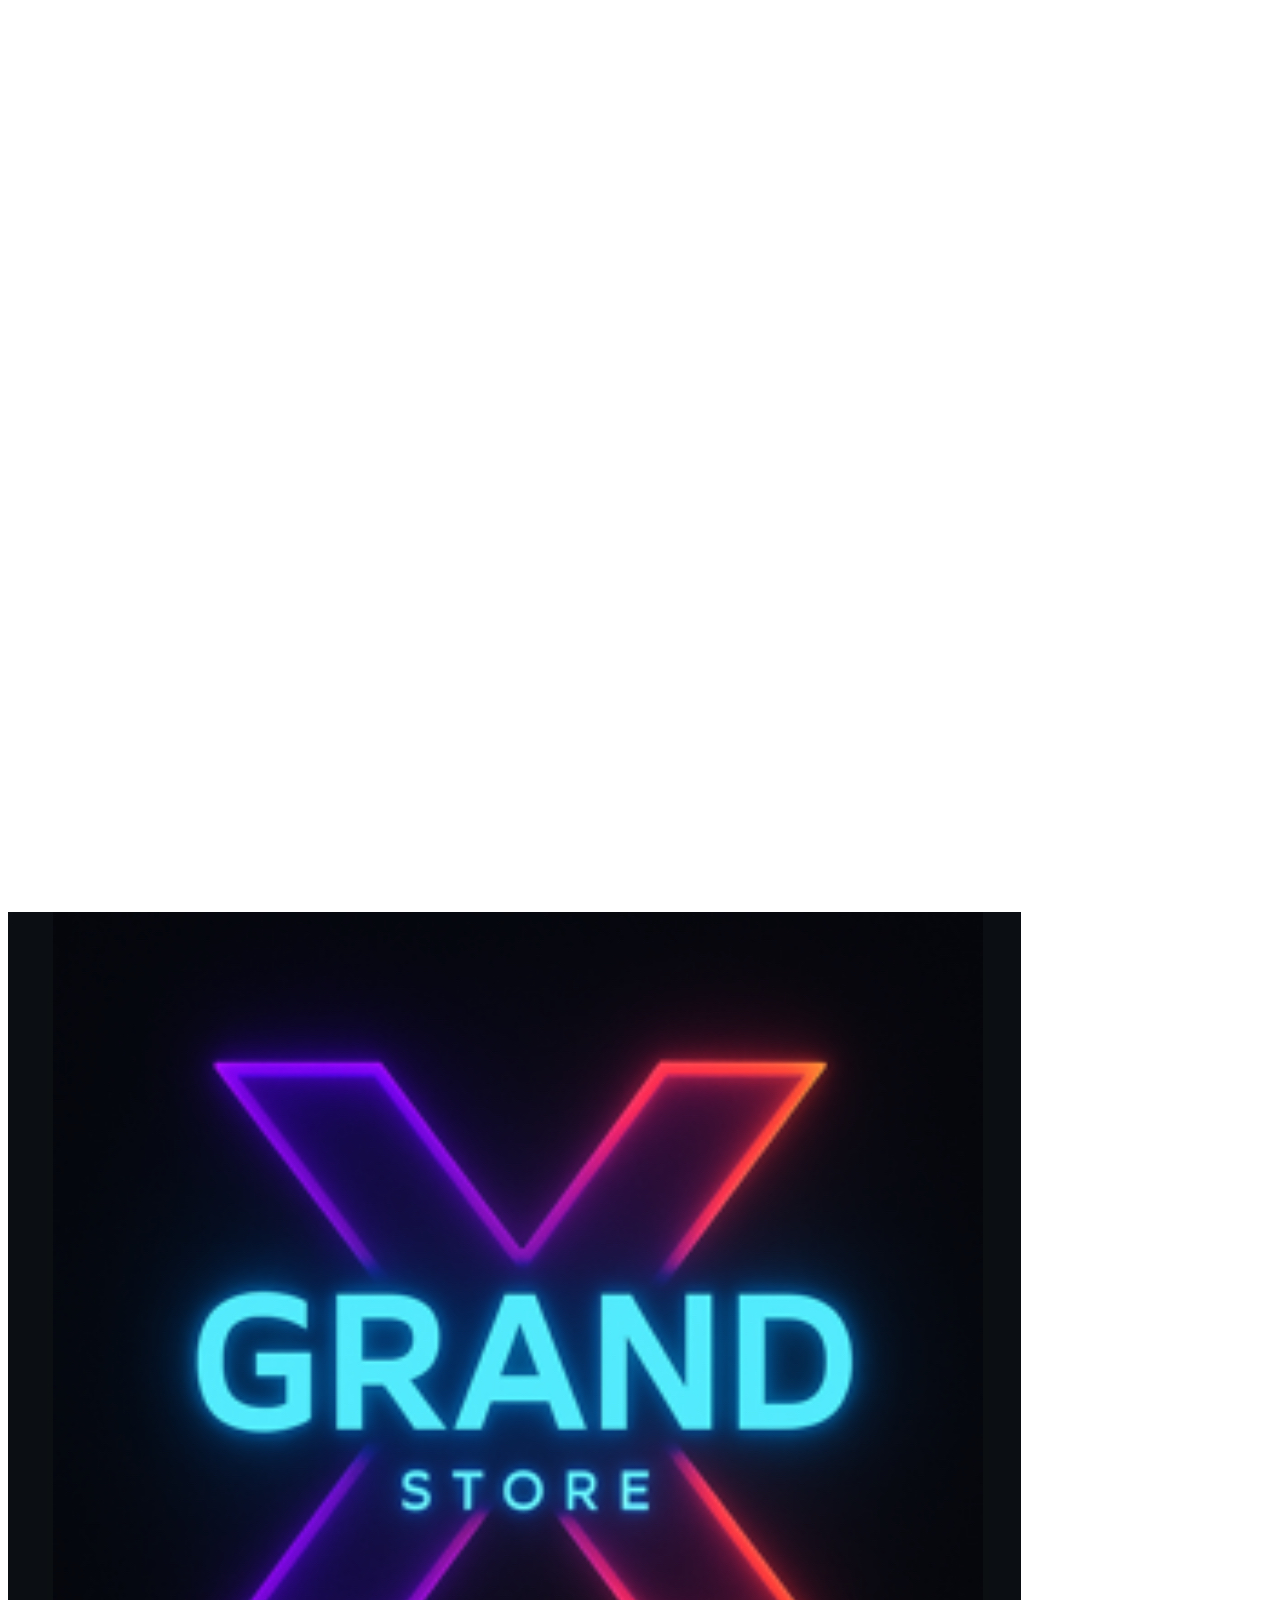
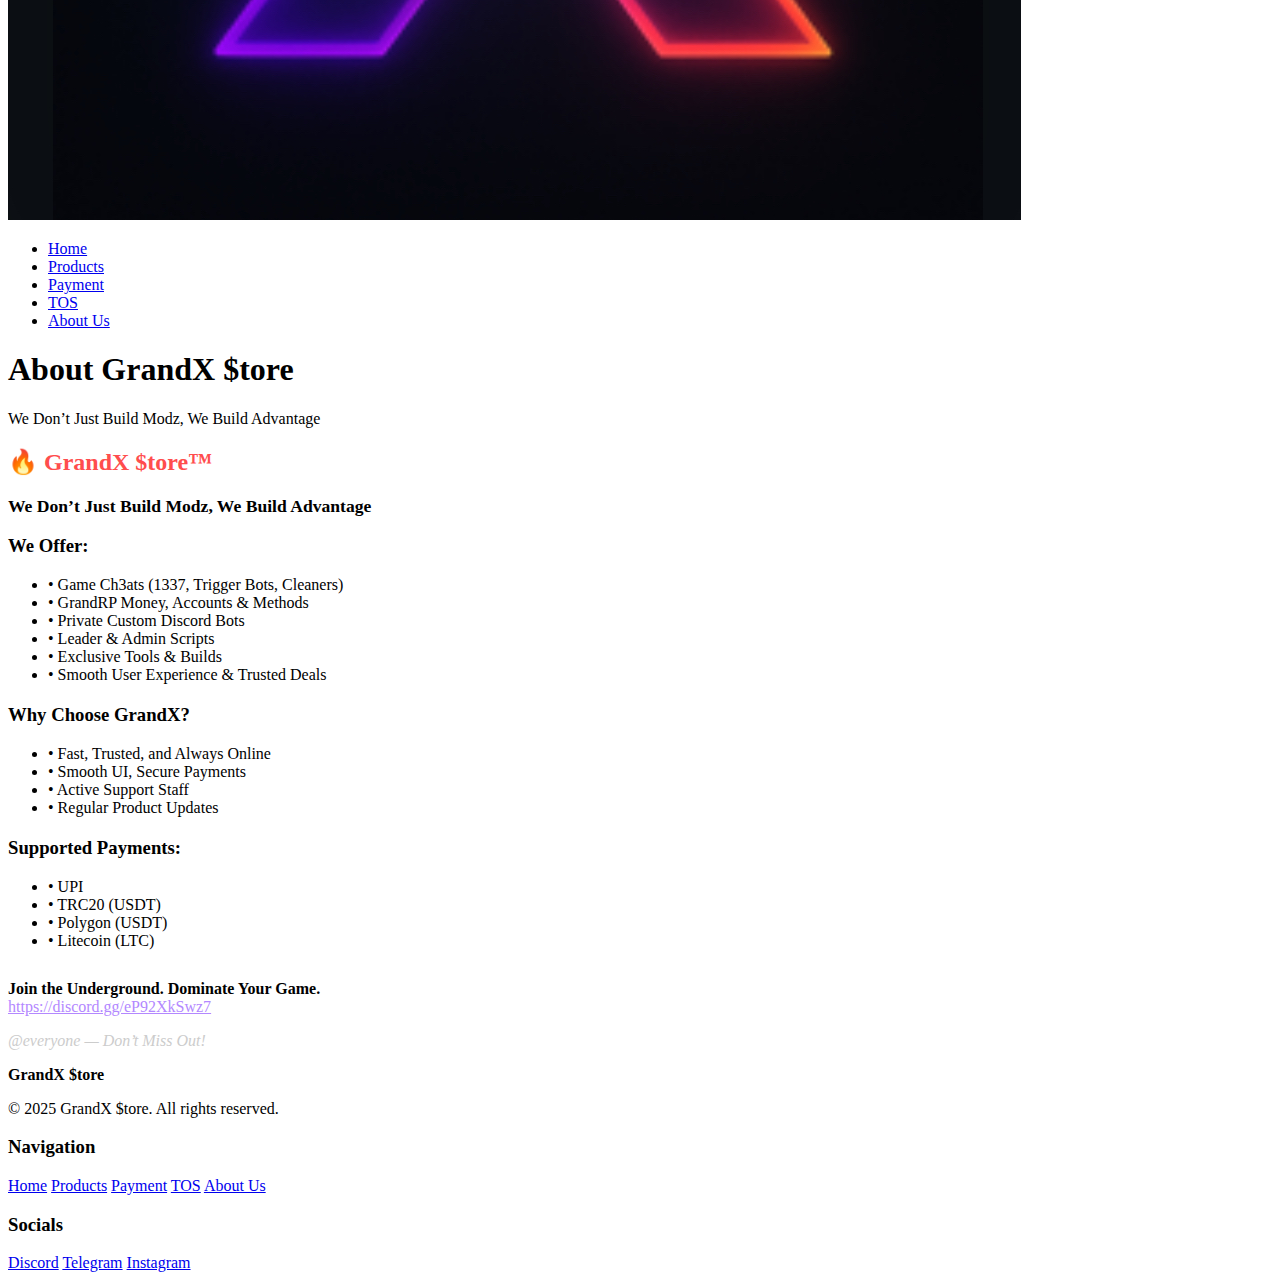
<file: about.html>
<!DOCTYPE html>
<html lang="en">
<head>
  <meta charset="UTF-8" />
  <meta name="viewport" content="width=device-width, initial-scale=1.0"/>
  <title>About Us - GrandX $tore</title>
  <link rel="stylesheet" href="style.css" />
</head>
<body>
  <canvas id="particles"></canvas>

  <nav class="navbar">
    <img src="IMG_1096.jpeg" alt="GrandX Logo" class="nav-logo">
    <ul class="nav-links">
      <li><a href="index.html">Home</a></li>
      <li><a href="products.html">Products</a></li>
      <li><a href="payment.html">Payment</a></li>
      <li><a href="tos.html">TOS</a></li>
      <li><a href="about.html" class="active">About Us</a></li>
    </ul>
  </nav>

  <header class="hero">
    <h1><span class="glow-pink">About</span> <span class="glow-white">GrandX $tore</span></h1>
    <p class="quote">We Don’t Just Build Modz, We Build Advantage</p>
  </header>

  <section class="discord-callout" style="background-color: rgba(255,255,255,0.03);">
    <h2 style="color: #ff4d4d;">🔥 GrandX $tore™</h2>
    <p style="font-size: 1.1rem; font-weight: bold;">We Don’t Just Build Modz, We Build Advantage</p>

    <h3>We Offer:</h3>
    <ul>
      <li>• Game Ch3ats (1337, Trigger Bots, Cleaners)</li>
      <li>• GrandRP Money, Accounts & Methods</li>
      <li>• Private Custom Discord Bots</li>
      <li>• Leader & Admin Scripts</li>
      <li>• Exclusive Tools & Builds</li>
      <li>• Smooth User Experience & Trusted Deals</li>
    </ul>

    <h3 style="margin-top: 20px;">Why Choose GrandX?</h3>
    <ul>
      <li>• Fast, Trusted, and Always Online</li>
      <li>• Smooth UI, Secure Payments</li>
      <li>• Active Support Staff</li>
      <li>• Regular Product Updates</li>
    </ul>

    <h3 style="margin-top: 20px;">Supported Payments:</h3>
    <ul>
      <li>• UPI</li>
      <li>• TRC20 (USDT)</li>
      <li>• Polygon (USDT)</li>
      <li>• Litecoin (LTC)</li>
    </ul>

    <p style="margin-top: 30px;">
      <strong>Join the Underground. Dominate Your Game.</strong><br>
      <a href="https://discord.gg/eP92XkSwz7" target="_blank" style="color:#b388ff; text-decoration: underline;">https://discord.gg/eP92XkSwz7</a>
    </p>

    <p style="color: #ccc; font-style: italic;">@everyone — Don’t Miss Out!</p>
  </section>

  <footer class="footer">
    <div class="footer-content">
      <div class="footer-branding">
        <p><strong>GrandX $tore</strong></p>
        <p>© 2025 GrandX $tore. All rights reserved.</p>
      </div>
      <div class="footer-links">
        <h3>Navigation</h3>
        <a href="index.html">Home</a>
        <a href="products.html">Products</a>
        <a href="payment.html">Payment</a>
        <a href="tos.html">TOS</a>
        <a href="about.html">About Us</a>
      </div>
      <div class="footer-socials">
        <h3>Socials</h3>
        <a href="https://discord.gg/Ft629G5RZE">Discord</a>
        <a href="https://t.me/+dmVBozU2KMRjZWU1">Telegram</a>
        <a href="https://www.instagram.com/grandxstore">Instagram</a>
      </div>
    </div>
  </footer>

  <script>
    const canvas = document.getElementById('particles');
    const ctx = canvas.getContext('2d');
    canvas.width = window.innerWidth;
    canvas.height = window.innerHeight;
    const particles = [];

    for (let i = 0; i < 100; i++) {
      particles.push({
        x: Math.random() * canvas.width,
        y: Math.random() * canvas.height,
        r: Math.random() * 1.5 + 0.5,
        dx: Math.random() - 0.5,
        dy: Math.random() - 0.5
      });
    }

    function animateParticles() {
      ctx.clearRect(0, 0, canvas.width, canvas.height);
      ctx.fillStyle = 'rgba(255, 255, 255, 0.2)';
      particles.forEach(p => {
        p.x += p.dx;
        p.y += p.dy;
        if (p.x < 0 || p.x > canvas.width) p.dx *= -1;
        if (p.y < 0 || p.y > canvas.height) p.dy *= -1;
        ctx.beginPath();
        ctx.arc(p.x, p.y, p.r, 0, Math.PI * 2);
        ctx.fill();
      });
      requestAnimationFrame(animateParticles);
    }

    animateParticles();
  </script>
</body>
</html>
</file>
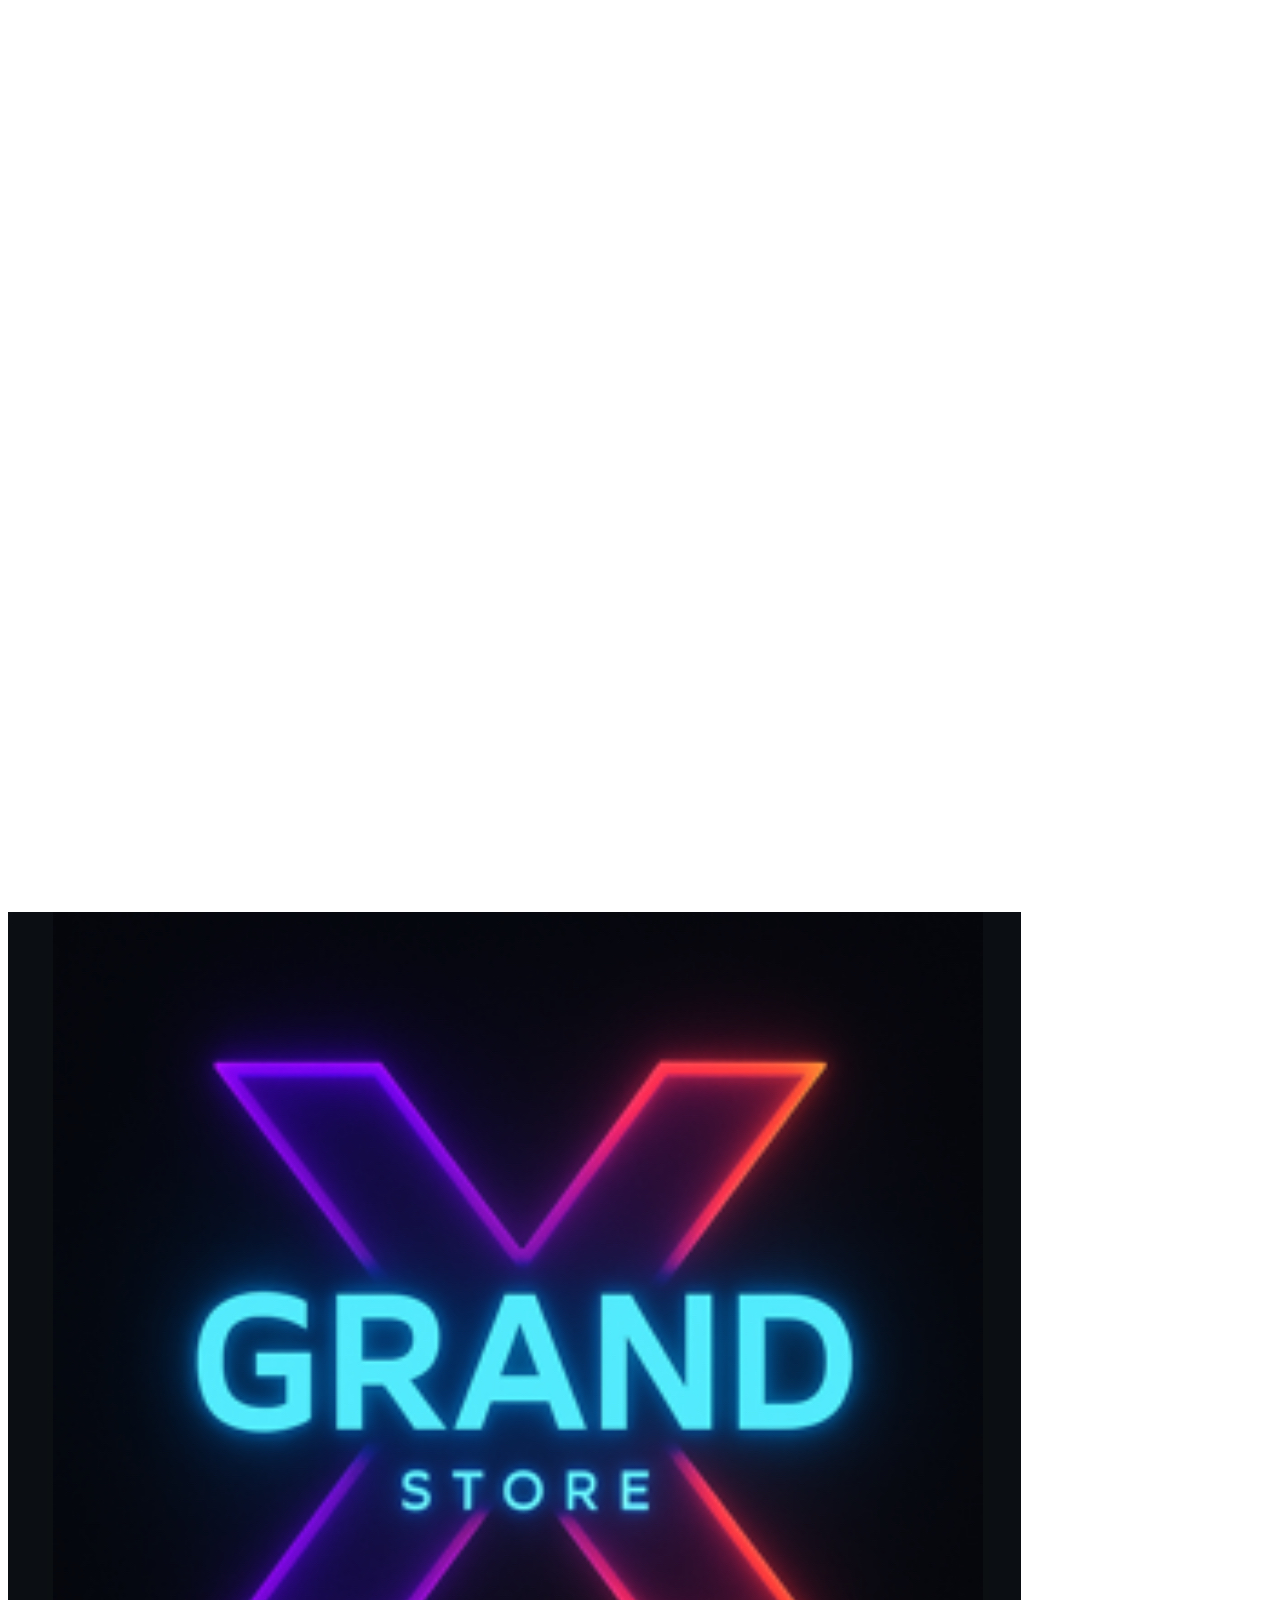
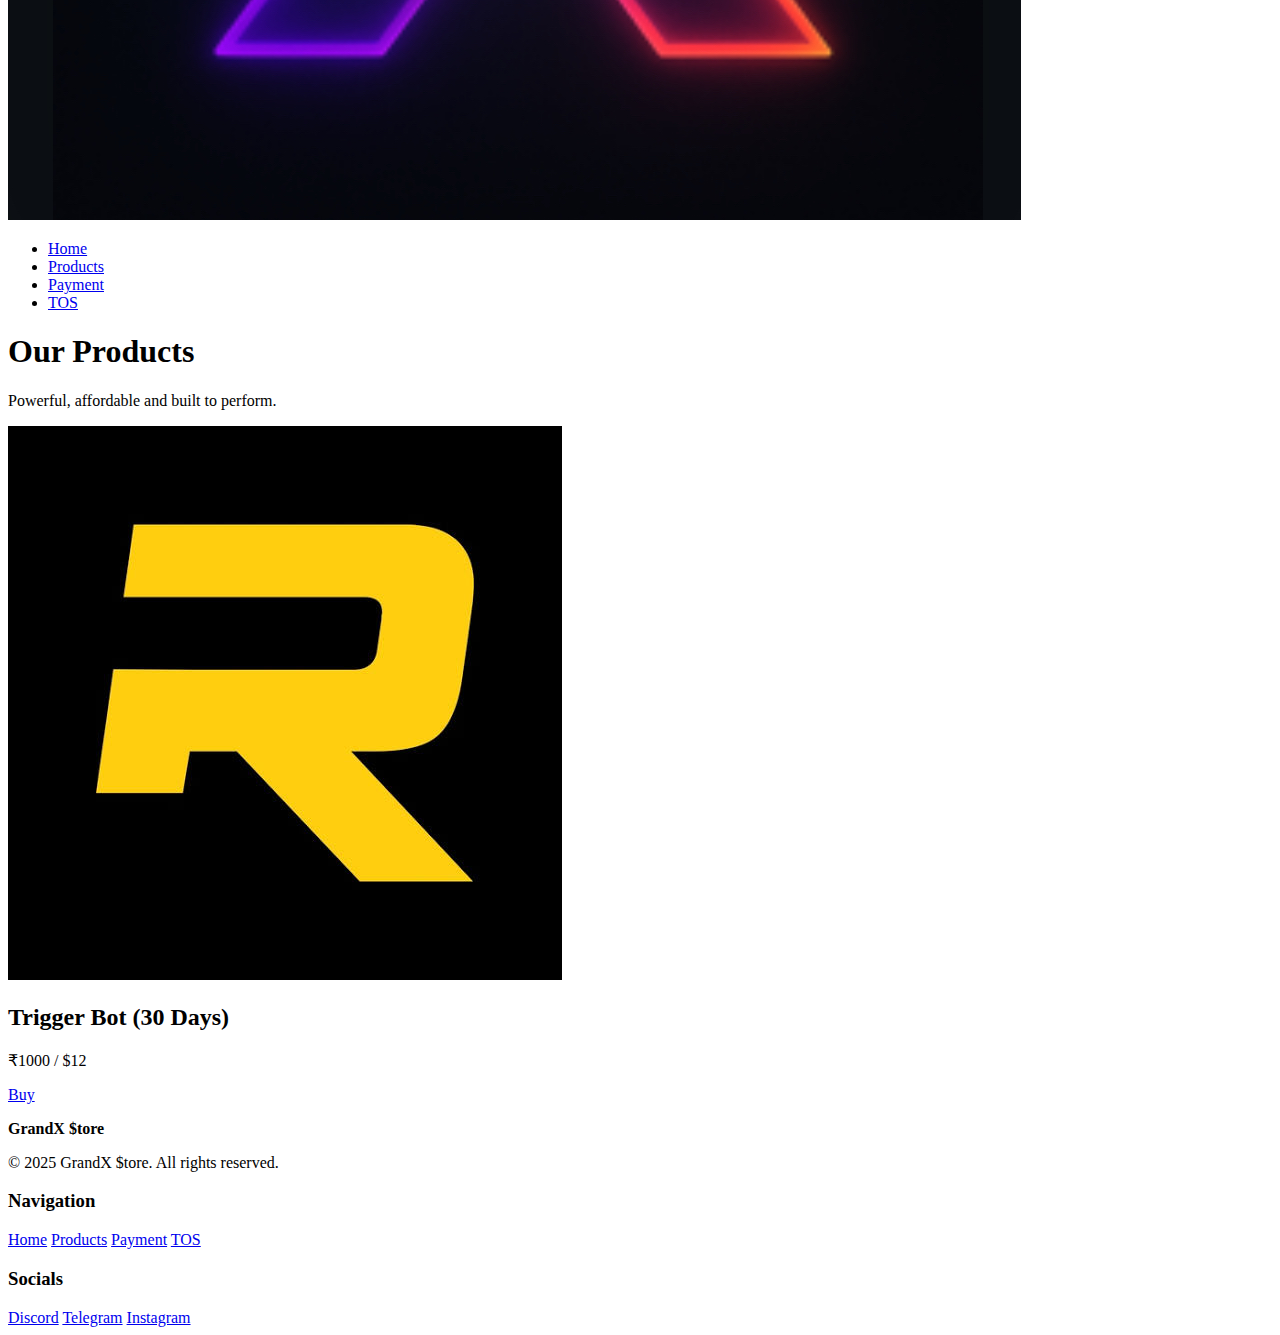
<file: products.html>
<!DOCTYPE html>
<html lang="en">
<head>
  <meta charset="UTF-8" />
  <meta name="viewport" content="width=device-width, initial-scale=1.0"/>
  <title>Products - GrandX $tore</title>
  <link rel="stylesheet" href="style.css" />
</head>
<body>
  <canvas id="particles"></canvas>

  <nav class="navbar">
    <img src="IMG_1096.jpeg" alt="GrandX Logo" class="nav-logo">
    <ul class="nav-links">
      <li><a href="index.html">Home</a></li>
      <li><a href="products.html">Products</a></li>
      <li><a href="payment.html">Payment</a></li>
      <li><a href="tos.html">TOS</a></li>
    </ul>
  </nav>

  <header class="hero">
    <h1><span class="glow-pink">Our</span> <span class="glow-white">Products</span></h1>
    <p class="quote">Powerful, affordable and built to perform.</p>
  </header>

  <section class="product-grid">
    <!-- Repeat this div for each product -->
    <div class="product-card">
      <img src="IMG_1271.jpeg" alt="Trigger Bot">
      <h2>Trigger Bot (30 Days)</h2>
      <p>₹1000 / $12</p>
      <a href="payment.html" class="btn">Buy</a>
    </div>
    <!-- ... other products ... -->
  </section>

  <!-- Footer -->
  <footer class="footer">
    <div class="footer-content">
      <div class="footer-branding">
        <p><strong>GrandX $tore</strong></p>
        <p>© 2025 GrandX $tore. All rights reserved.</p>
      </div>
      <div class="footer-links">
        <h3>Navigation</h3>
        <a href="index.html">Home</a>
        <a href="products.html">Products</a>
        <a href="payment.html">Payment</a>
        <a href="tos.html">TOS</a>
      </div>
      <div class="footer-socials">
        <h3>Socials</h3>
        <a href="https://discord.gg/Ft629G5RZE">Discord</a>
        <a href="https://t.me/+dmVBozU2KMRjZWU1">Telegram</a>
        <a href="https://www.instagram.com/grandxstore">Instagram</a>
      </div>
    </div>
  </footer>

  <!-- Background Particles Script -->
  <script>
    const canvas = document.getElementById('particles');
    const ctx = canvas.getContext('2d');
    canvas.width = window.innerWidth;
    canvas.height = window.innerHeight;
    const particles = [];

    for (let i = 0; i < 100; i++) {
      particles.push({ x: Math.random() * canvas.width, y: Math.random() * canvas.height, r: Math.random() * 1.5 + 0.5, dx: Math.random() - 0.5, dy: Math.random() - 0.5 });
    }

    function animateParticles() {
      ctx.clearRect(0, 0, canvas.width, canvas.height);
      ctx.fillStyle = 'rgba(255, 255, 255, 0.2)';
      particles.forEach(p => {
        p.x += p.dx;
        p.y += p.dy;
        if (p.x < 0 || p.x > canvas.width) p.dx *= -1;
        if (p.y < 0 || p.y > canvas.height) p.dy *= -1;
        ctx.beginPath();
        ctx.arc(p.x, p.y, p.r, 0, Math.PI * 2);
        ctx.fill();
      });
      requestAnimationFrame(animateParticles);
    }

    animateParticles();
  </script>
</body>
</html>
</file>
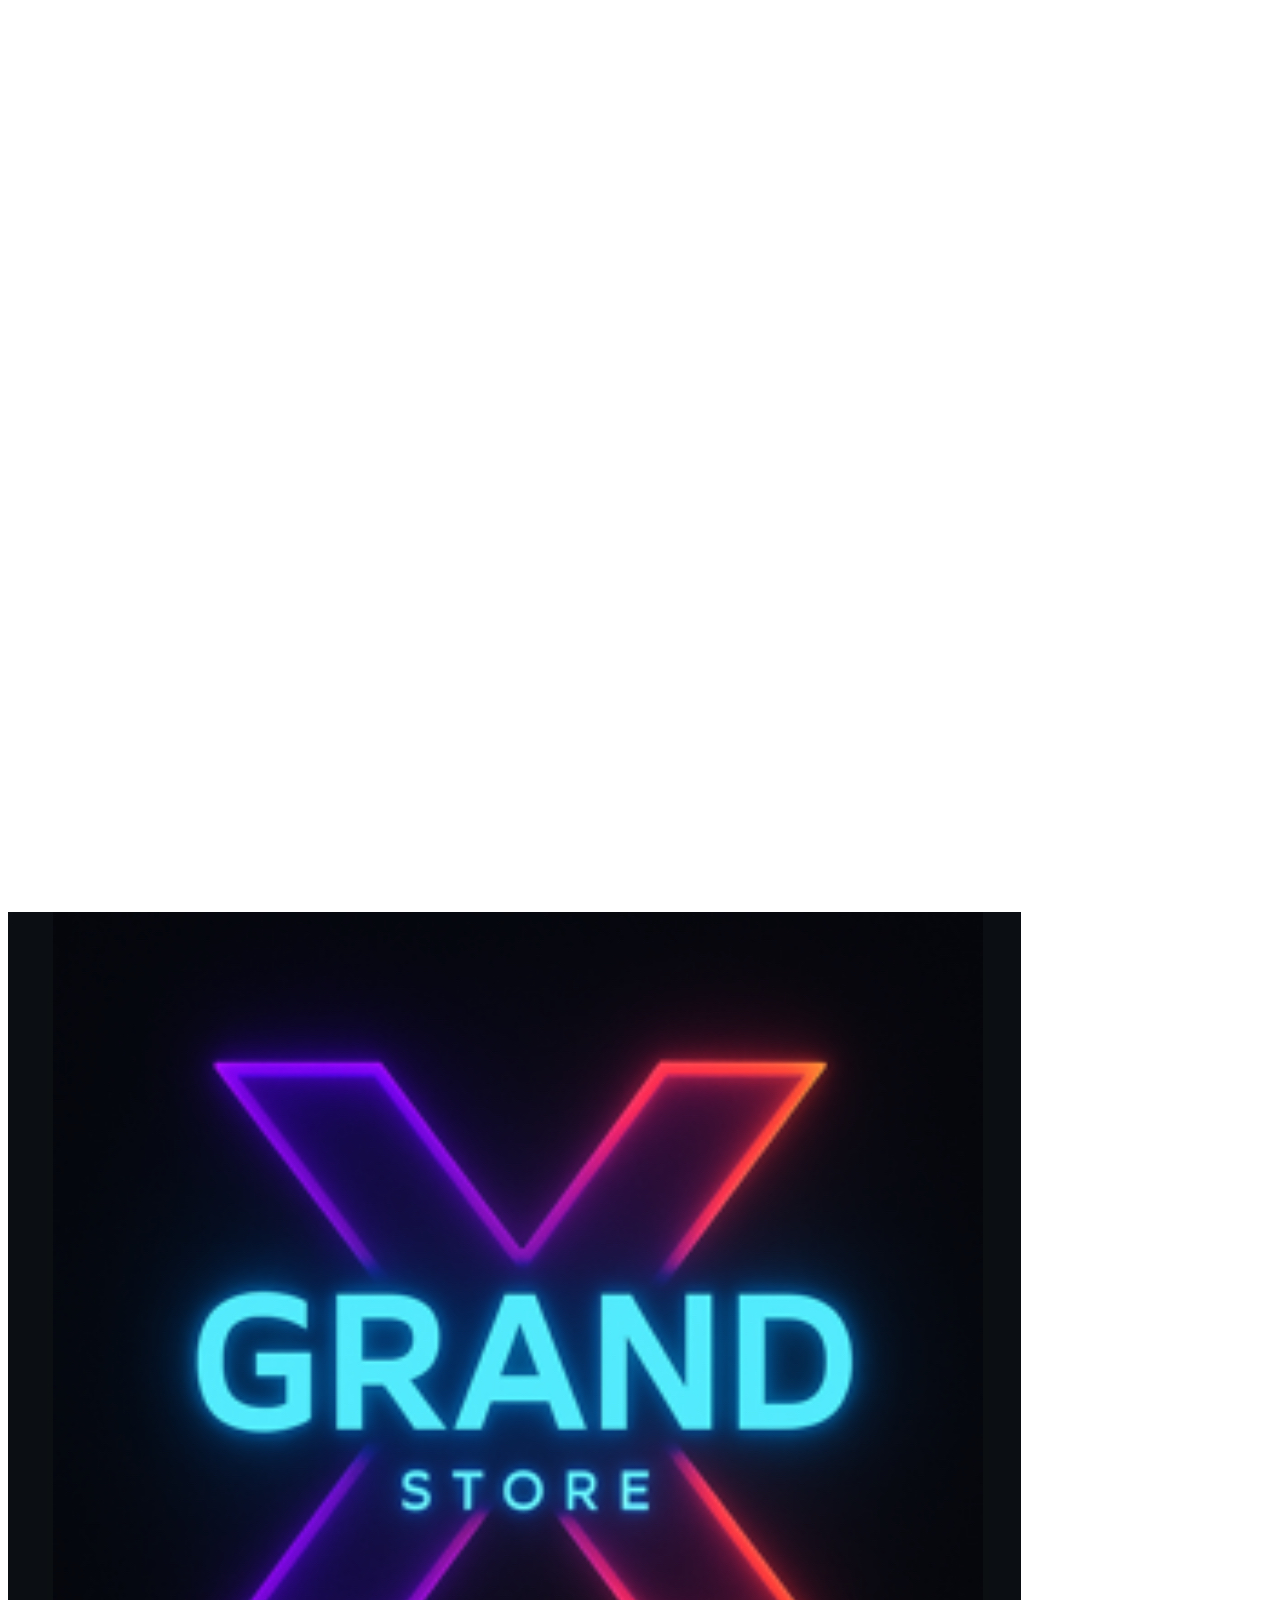
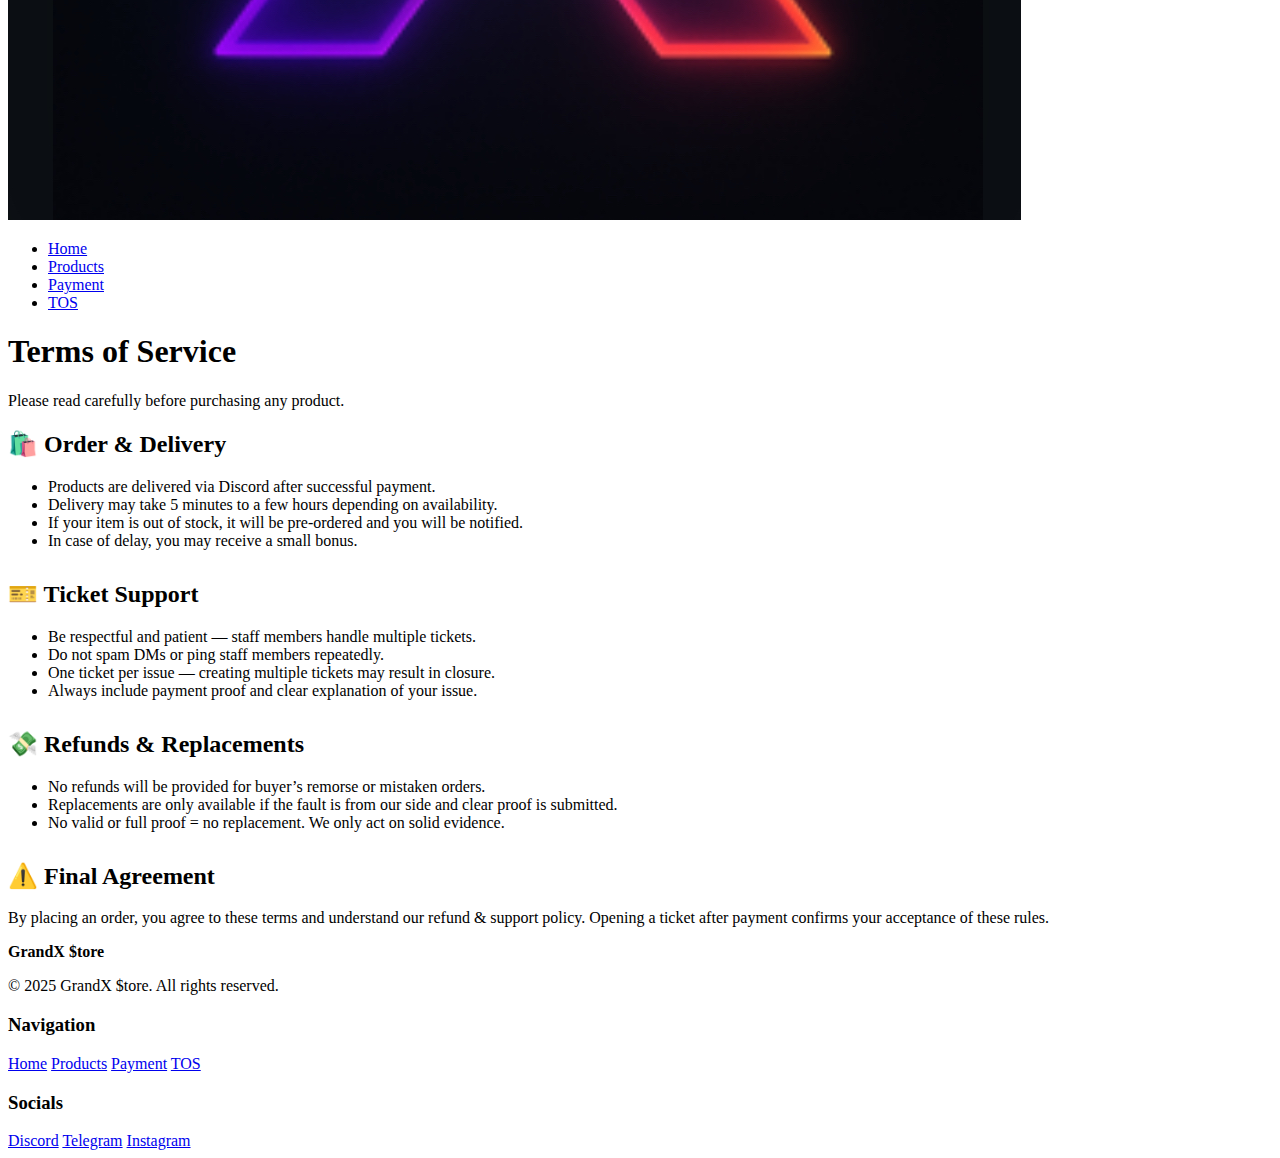
<file: tos.html>
<!DOCTYPE html>
<html lang="en">
<head>
  <meta charset="UTF-8" />
  <meta name="viewport" content="width=device-width, initial-scale=1.0"/>
  <title>Terms of Service - GrandX $tore</title>
  <link rel="stylesheet" href="style.css" />
</head>
<body>
  <canvas id="particles"></canvas>

  <nav class="navbar">
    <img src="IMG_1096.jpeg" alt="GrandX Logo" class="nav-logo">
    <ul class="nav-links">
      <li><a href="index.html">Home</a></li>
      <li><a href="products.html">Products</a></li>
      <li><a href="payment.html">Payment</a></li>
      <li><a href="tos.html">TOS</a></li>
    </ul>
  </nav>

  <header class="hero">
    <h1><span class="glow-pink">Terms of</span> <span class="glow-white">Service</span></h1>
    <p class="quote">Please read carefully before purchasing any product.</p>
  </header>

  <section class="discord-callout">
    <h2>🛍️ Order & Delivery</h2>
    <ul>
      <li>Products are delivered via Discord after successful payment.</li>
      <li>Delivery may take 5 minutes to a few hours depending on availability.</li>
      <li>If your item is out of stock, it will be pre-ordered and you will be notified.</li>
      <li>In case of delay, you may receive a small bonus.</li>
    </ul>

    <h2 style="margin-top:30px;">🎫 Ticket Support</h2>
    <ul>
      <li>Be respectful and patient — staff members handle multiple tickets.</li>
      <li>Do not spam DMs or ping staff members repeatedly.</li>
      <li>One ticket per issue — creating multiple tickets may result in closure.</li>
      <li>Always include payment proof and clear explanation of your issue.</li>
    </ul>

    <h2 style="margin-top:30px;">💸 Refunds & Replacements</h2>
    <ul>
      <li>No refunds will be provided for buyer’s remorse or mistaken orders.</li>
      <li>Replacements are only available if the fault is from our side and clear proof is submitted.</li>
      <li>No valid or full proof = no replacement. We only act on solid evidence.</li>
    </ul>

    <h2 style="margin-top:30px;">⚠️ Final Agreement</h2>
    <p>By placing an order, you agree to these terms and understand our refund & support policy. Opening a ticket after payment confirms your acceptance of these rules.</p>
  </section>

  <footer class="footer">
    <div class="footer-content">
      <div class="footer-branding">
        <p><strong>GrandX $tore</strong></p>
        <p>© 2025 GrandX $tore. All rights reserved.</p>
      </div>
      <div class="footer-links">
        <h3>Navigation</h3>
        <a href="index.html">Home</a>
        <a href="products.html">Products</a>
        <a href="payment.html">Payment</a>
        <a href="tos.html">TOS</a>
      </div>
      <div class="footer-socials">
        <h3>Socials</h3>
        <a href="https://discord.gg/Ft629G5RZE">Discord</a>
        <a href="https://t.me/+dmVBozU2KMRjZWU1">Telegram</a>
        <a href="https://www.instagram.com/grandxstore">Instagram</a>
      </div>
    </div>
  </footer>

  <script>
    const canvas = document.getElementById('particles');
    const ctx = canvas.getContext('2d');
    canvas.width = window.innerWidth;
    canvas.height = window.innerHeight;
    const particles = [];

    for (let i = 0; i < 100; i++) {
      particles.push({
        x: Math.random() * canvas.width,
        y: Math.random() * canvas.height,
        r: Math.random() * 1.5 + 0.5,
        dx: Math.random() - 0.5,
        dy: Math.random() - 0.5
      });
    }

    function animateParticles() {
      ctx.clearRect(0, 0, canvas.width, canvas.height);
      ctx.fillStyle = 'rgba(255, 255, 255, 0.2)';
      particles.forEach(p => {
        p.x += p.dx;
        p.y += p.dy;
        if (p.x < 0 || p.x > canvas.width) p.dx *= -1;
        if (p.y < 0 || p.y > canvas.height) p.dy *= -1;
        ctx.beginPath();
        ctx.arc(p.x, p.y, p.r, 0, Math.PI * 2);
        ctx.fill();
      });
      requestAnimationFrame(animateParticles);
    }

    animateParticles();
  </script>
</body>
</html>
</file>
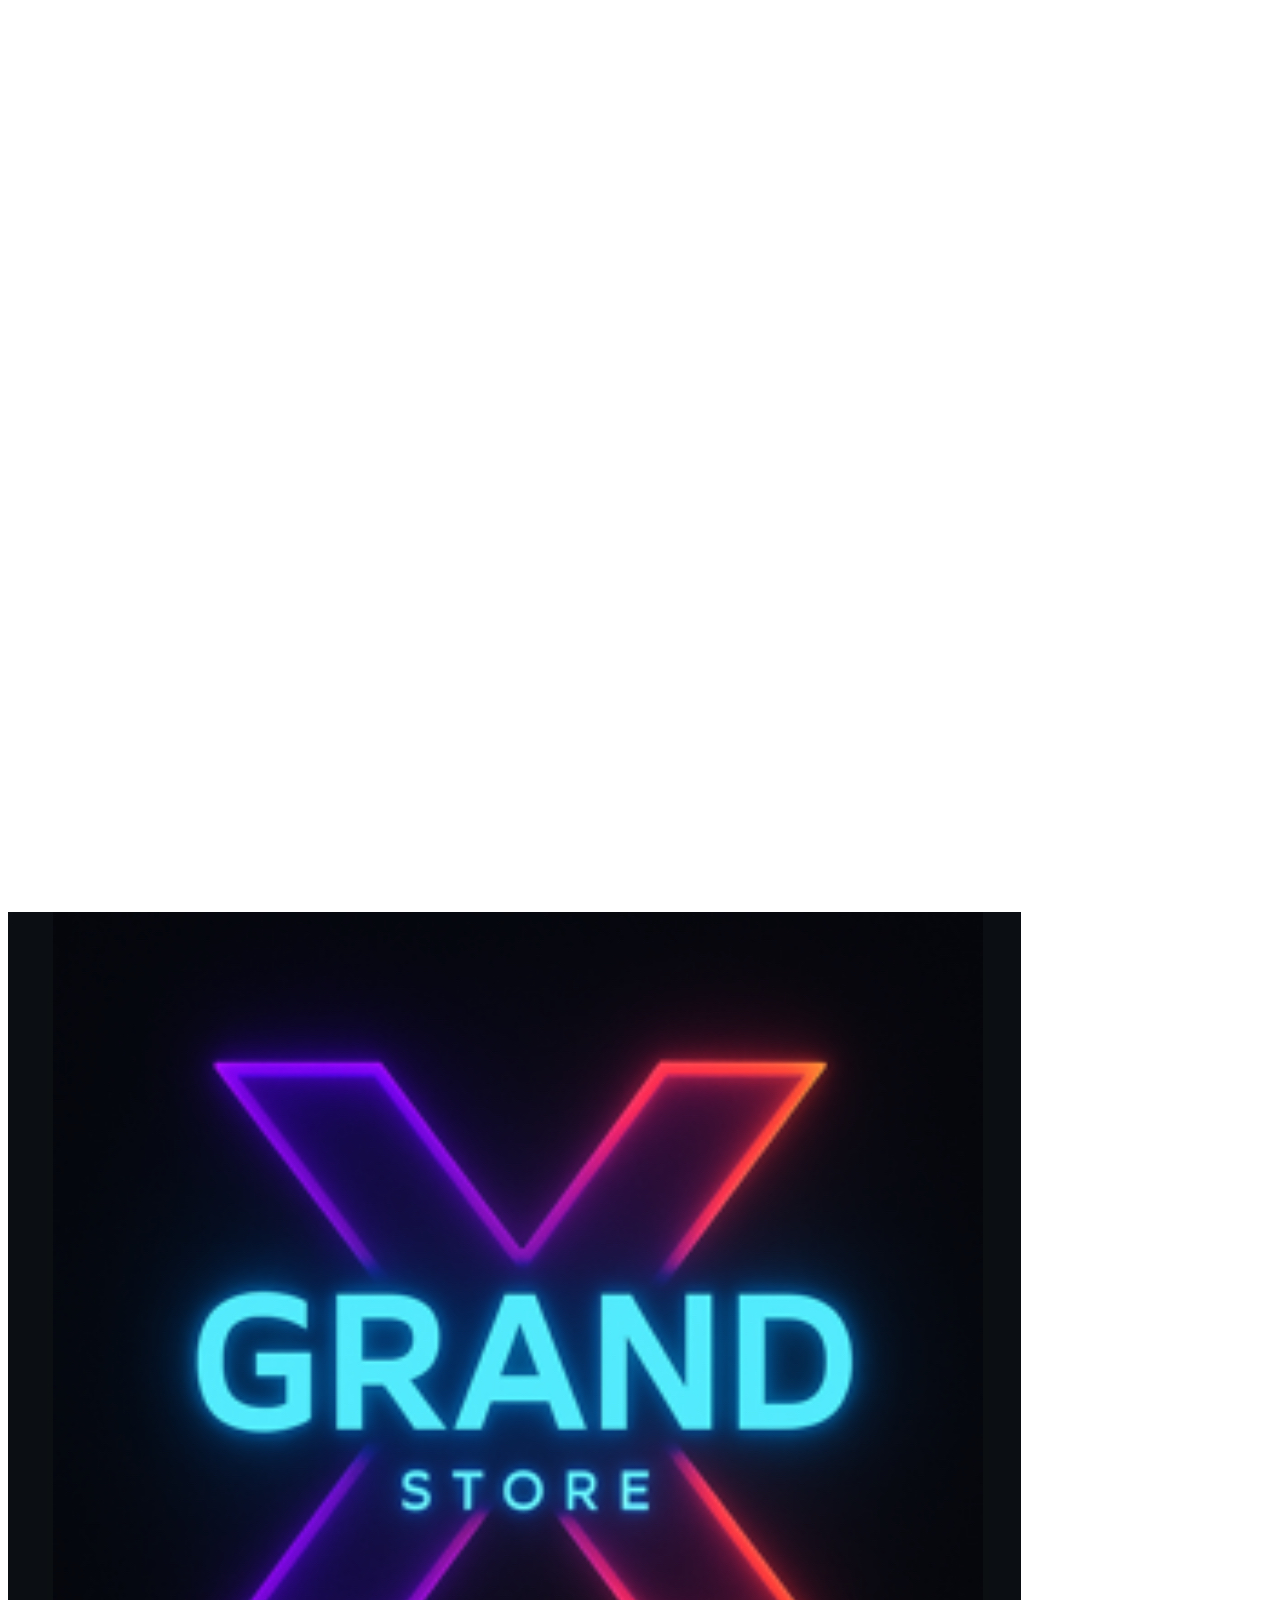
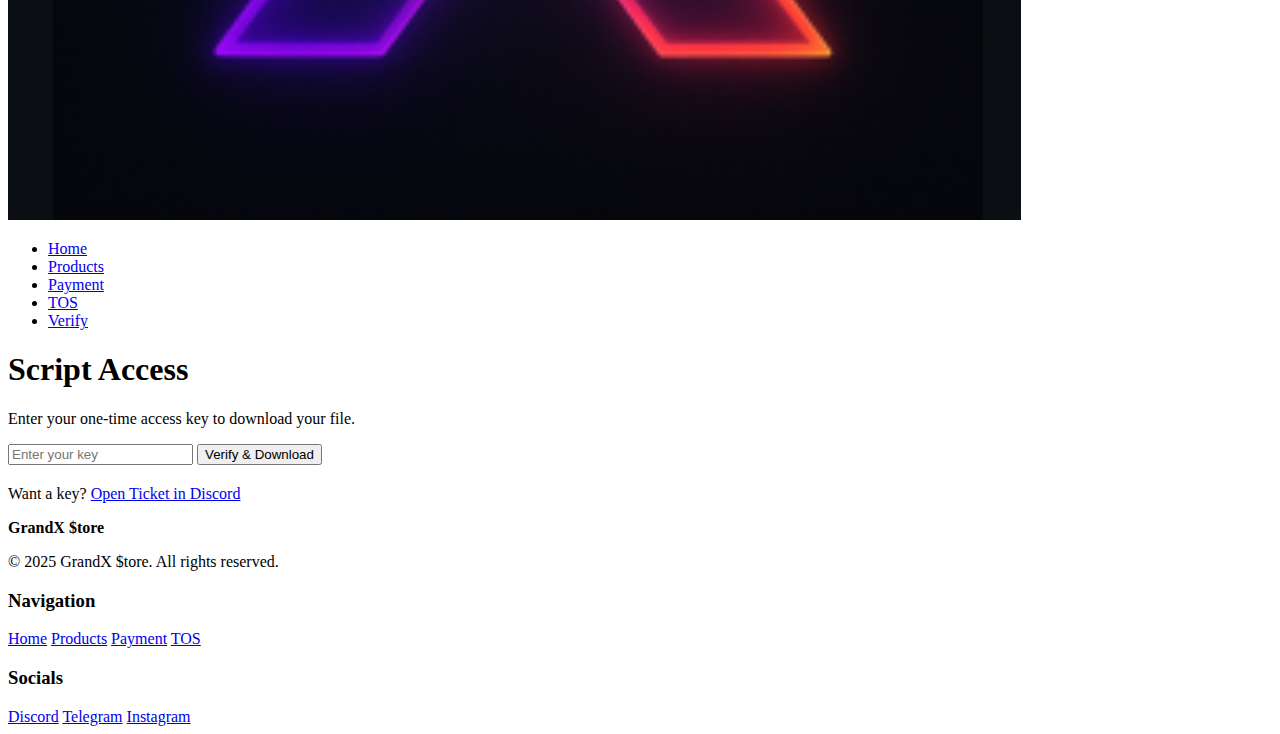
<file: verify.html>
<!DOCTYPE html>
<html lang="en">
<head>
  <meta charset="UTF-8" />
  <meta name="viewport" content="width=device-width, initial-scale=1.0"/>
  <title>Verify Access - GrandX $tore</title>
  <link rel="stylesheet" href="style.css" />
</head>
<body>
  <canvas id="particles"></canvas>

  <nav class="navbar">
    <img src="IMG_1096.jpeg" alt="GrandX Logo" class="nav-logo">
    <ul class="nav-links">
      <li><a href="index.html">Home</a></li>
      <li><a href="products.html">Products</a></li>
      <li><a href="payment.html">Payment</a></li>
      <li><a href="tos.html">TOS</a></li>
      <li><a href="verify.html">Verify</a></li>
    </ul>
  </nav>

  <header class="hero">
    <h1><span class="glow-pink">Script</span> <span class="glow-white">Access</span></h1>
    <p class="quote">Enter your one-time access key to download your file.</p>
  </header>

  <section class="key-access">
    <input type="text" id="accessKey" placeholder="Enter your key" />
    <button onclick="verifyKey()">Verify & Download</button>
    <p id="status" style="margin-top: 20px; color: #f06595;"></p>
    <p style="margin-top: 15px;">Want a key? <a href="https://discord.gg/Ft629G5RZE" target="_blank">Open Ticket in Discord</a></p>
  </section>

  <footer class="footer">
    <div class="footer-content">
      <div class="footer-branding">
        <p><strong>GrandX $tore</strong></p>
        <p>© 2025 GrandX $tore. All rights reserved.</p>
      </div>
      <div class="footer-links">
        <h3>Navigation</h3>
        <a href="index.html">Home</a>
        <a href="products.html">Products</a>
        <a href="payment.html">Payment</a>
        <a href="tos.html">TOS</a>
      </div>
      <div class="footer-socials">
        <h3>Socials</h3>
        <a href="https://discord.gg/Ft629G5RZE">Discord</a>
        <a href="https://t.me/+dmVBozU2KMRjZWU1">Telegram</a>
        <a href="https://www.instagram.com/grandxstore">Instagram</a>
      </div>
    </div>
  </footer>

  <script>
    const scriptURL = 'https://script.google.com/macros/s/AKfycbw0el_MsSp4UZU_Xi1CU-UrnIom3cax65B7s_mYZvJqZCoEzqYtkM7zWRJ0HL0f4V2_/exec';

    function verifyKey() {
      const key = document.getElementById('accessKey').value.trim();
      const status = document.getElementById('status');
      status.textContent = 'Verifying...';

      fetch(scriptURL, {
        method: 'POST',
        body: new URLSearchParams({ key })
      })
      .then(res => res.text())
      .then(data => {
        if (data.startsWith('http')) {
          status.textContent = 'Success. Starting download...';
          status.style.color = 'lightgreen';
          setTimeout(() => {
            window.location.href = data;
          }, 1500);
        } else {
          status.textContent = data;
          status.style.color = 'red';
        }
      })
      .catch(() => {
        status.textContent = 'Error verifying key.';
        status.style.color = 'red';
      });
    }

    // Background particles
    const canvas = document.getElementById('particles');
    const ctx = canvas.getContext('2d');
    canvas.width = window.innerWidth;
    canvas.height = window.innerHeight;
    const particles = [];

    for (let i = 0; i < 100; i++) {
      particles.push({
        x: Math.random() * canvas.width,
        y: Math.random() * canvas.height,
        r: Math.random() * 1.5 + 0.5,
        dx: Math.random() - 0.5,
        dy: Math.random() - 0.5
      });
    }

    function animateParticles() {
      ctx.clearRect(0, 0, canvas.width, canvas.height);
      ctx.fillStyle = 'rgba(255, 255, 255, 0.2)';
      particles.forEach(p => {
        p.x += p.dx;
        p.y += p.dy;
        if (p.x < 0 || p.x > canvas.width) p.dx *= -1;
        if (p.y < 0 || p.y > canvas.height) p.dy *= -1;
        ctx.beginPath();
        ctx.arc(p.x, p.y, p.r, 0, Math.PI * 2);
        ctx.fill();
      });
      requestAnimationFrame(animateParticles);
    }

    animateParticles();
  </script>
</body>
</html>
</file>
<file: style.css>

</file>
